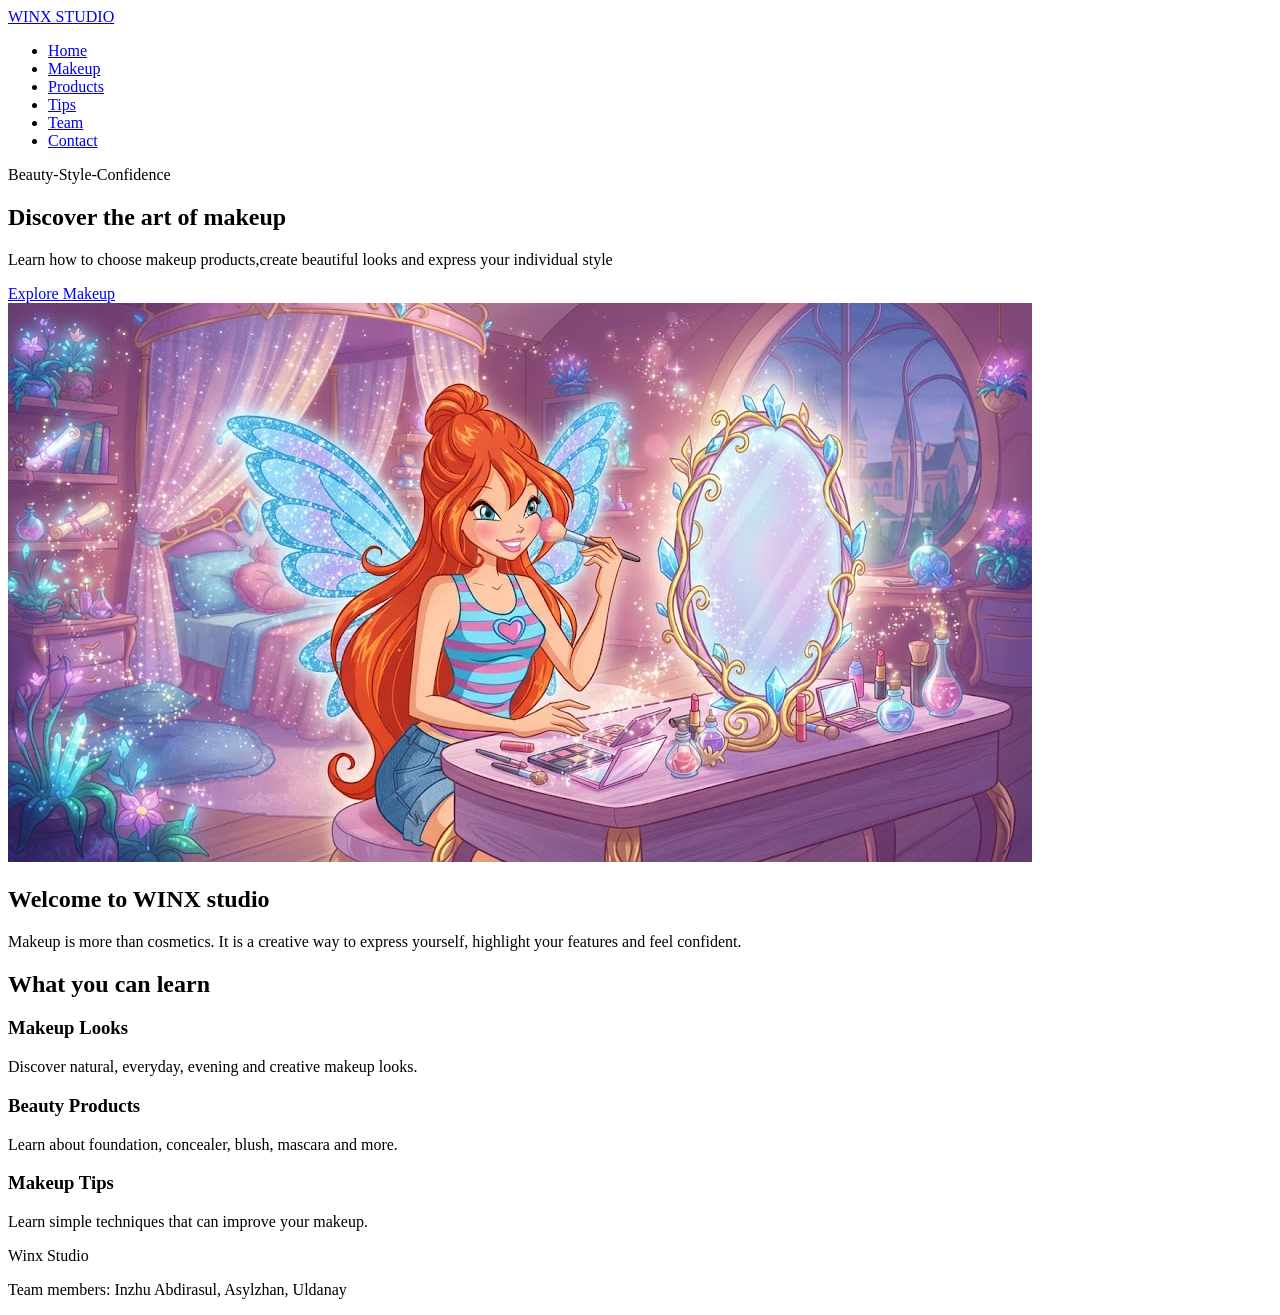
<file: index.html>
<!DOCTYPE html>
<html lang="en">
    <head>
        <meta charset="UTF-8">
        <meta name="viewport" content="width=device-width,initial-scale=1.0">
        <title> Winx Studio</title>
       <link rel="stylesheet" href="css/style.css">
    </head>
    <body>
        <header>
            <nav class="navbar">
                <a href="index.html" class="logo">WINX STUDIO</a>
                <ul class="nav-menu">
                    <li>
                        <a href="index.html">Home</a>
                    </li>

                    <li>
                        <a href="makeup.html">Makeup</a>
                    </li>

                    <lI>
                        <a href="products.html">Products</a>
                    </li>

                    <lI>
                        <a href="tips.html">Tips</a>
                    </li>

                    <lI>
                        <a href="team.html">Team</a>
                    </li>

                    <lI>
                        <a href="contact.html">Contact</a>
                    </li>
                </ul>
            </nav>
        </header>
        <main>
            <section class="hero">
                <div class="hero-text">
                    <p class="small-title">Beauty-Style-Confidence</p>
                    <h1>Discover the art of makeup</h1>
                    <p>Learn how to choose makeup products,create beautiful looks and express your individual style</p>
                    <a href="makeup.html" class="button">
                        Explore Makeup
                    </a>
                    <div class="hero-image">

            <img src="images/image.png" alt="Makeup">

        </div>
                </div>
            </section>
            <section class="about-section">

        <h2>Welcome to WINX studio </h2>

        <p>
            Makeup is more than cosmetics.
            It is a creative way to express yourself,
            highlight your features and feel confident.
        </p>
        <section class="cards-section">

        <h2>What you can learn</h2>

        <div class="cards">

            <div class="card">

                <h3>Makeup Looks</h3>
   <p>
                    Discover natural, everyday,
                    evening and creative makeup looks.
                </p>

            </div>


            <div class="card">

                <h3>Beauty Products</h3>

                <p>
                    Learn about foundation,
                    concealer, blush, mascara and more.
                </p>

            </div>
 <div class="card">

                <h3>Makeup Tips</h3>

                <p>
                    Learn simple techniques
                    that can improve your makeup.
                </p>

            </div>

        </div>

    </section>

        </main>
        <footer>
    <p>Winx Studio</p>
    <p>
        Team members:
        Inzhu Abdirasul,
        Asylzhan,
        Uldanay
    </p>
</footer>
    </body>
</html>
</file>
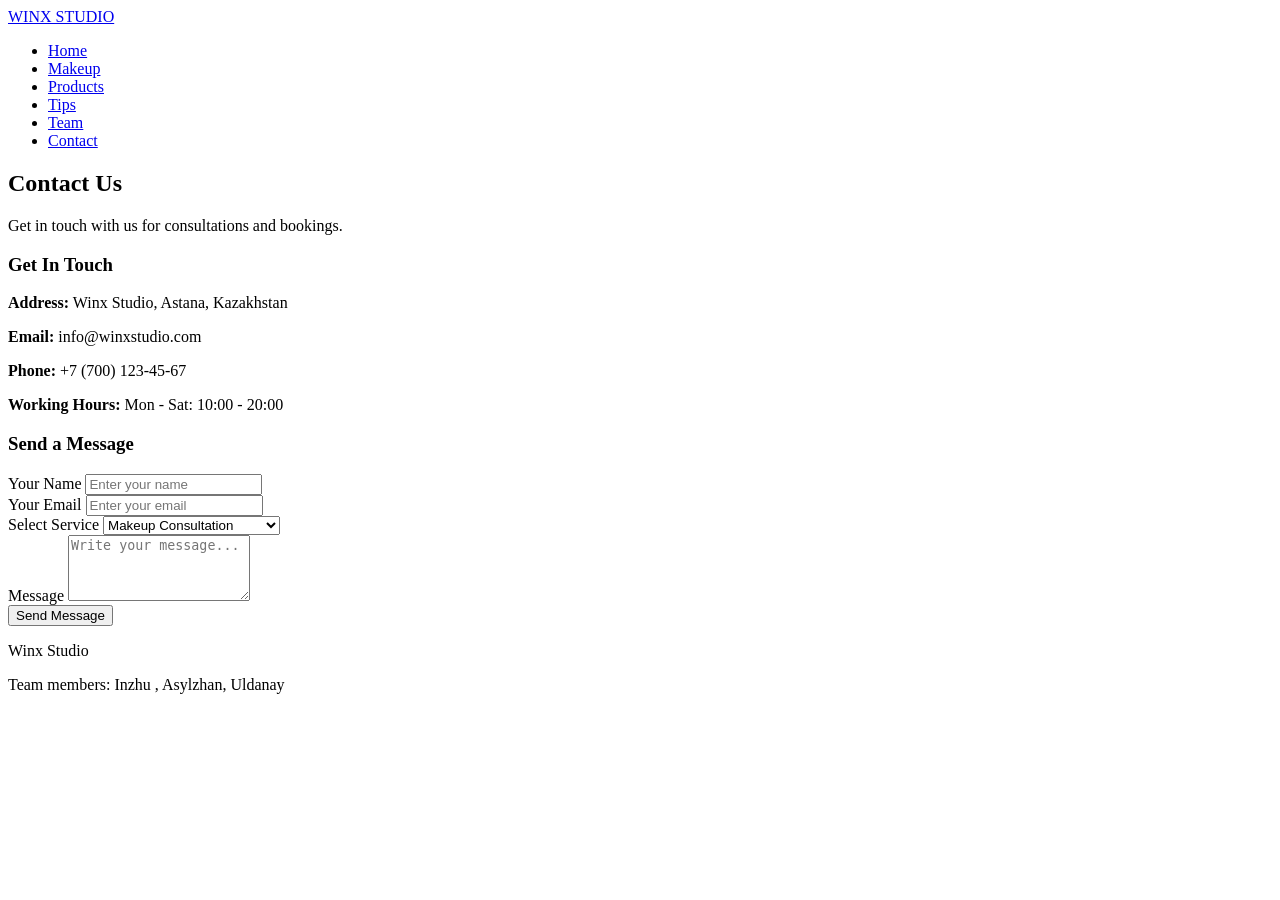
<file: contact.html>
<!DOCTYPE html>
<html lang="en">
<head>
    <meta charset="UTF-8">
    <meta name="viewport" content="width=device-width, initial-scale=1.0">
    <title>Contact Us - Winx Studio</title>
    <link rel="stylesheet" href="css/style.css">
</head>
<body>
    <header>
        <nav class="navbar">
            <a href="index.html" class="logo">WINX STUDIO</a>
            <ul class="nav-menu">
                <li><a href="index.html">Home</a></li>
                <li><a href="makeup.html">Makeup</a></li>
                <li><a href="products.html">Products</a></li>
                <li><a href="tips.html">Tips</a></li>
                <li><a href="team.html">Team</a></li>
                <li><a href="contact.html" class="active">Contact</a></li>
            </ul>
        </nav>
    </header>

    <main>
        <div class="container">
            <section class="page-title">
                <h1>Contact Us</h1>
                <p>Get in touch with us for consultations and bookings.</p>
            </section>

            <div class="contact-wrapper">
                <div class="contact-info">
                    <h3>Get In Touch</h3>
                    <p><strong>Address:</strong> Winx Studio, Astana, Kazakhstan</p>
                    <p><strong>Email:</strong> info@winxstudio.com</p>
                    <p><strong>Phone:</strong> +7 (700) 123-45-67</p>
                    <p><strong>Working Hours:</strong> Mon - Sat: 10:00 - 20:00</p>
                </div>

                <form id="contact-form">
                    <h3>Send a Message</h3>
                    <div class="form-group">
                        <label for="name">Your Name</label>
                        <input type="text" id="name" placeholder="Enter your name" required>
                    </div>

                    <div class="form-group">
                        <label for="email">Your Email</label>
                        <input type="email" id="email" placeholder="Enter your email" required>
                    </div>

                    <div class="form-group">
                        <label for="service">Select Service</label>
                        <select id="service">
                            <option value="makeup">Makeup Consultation</option>
                            <option value="products">Product Recommendation</option>
                            <option value="other">Other Query</option>
                        </select>
                    </div>

                    <div class="form-group">
                        <label for="message">Message</label>
                        <textarea id="message" rows="4" placeholder="Write your message..." required></textarea>
                    </div>

                    <button type="submit" class="btn-primary">Send Message</button>
                </form>
            </div>
        </div>
    </main>

    <footer>
        <p>Winx Studio</p>
        <p>Team members: Inzhu , Asylzhan, Uldanay</p>
    </footer>
</body>
</html>
</file>
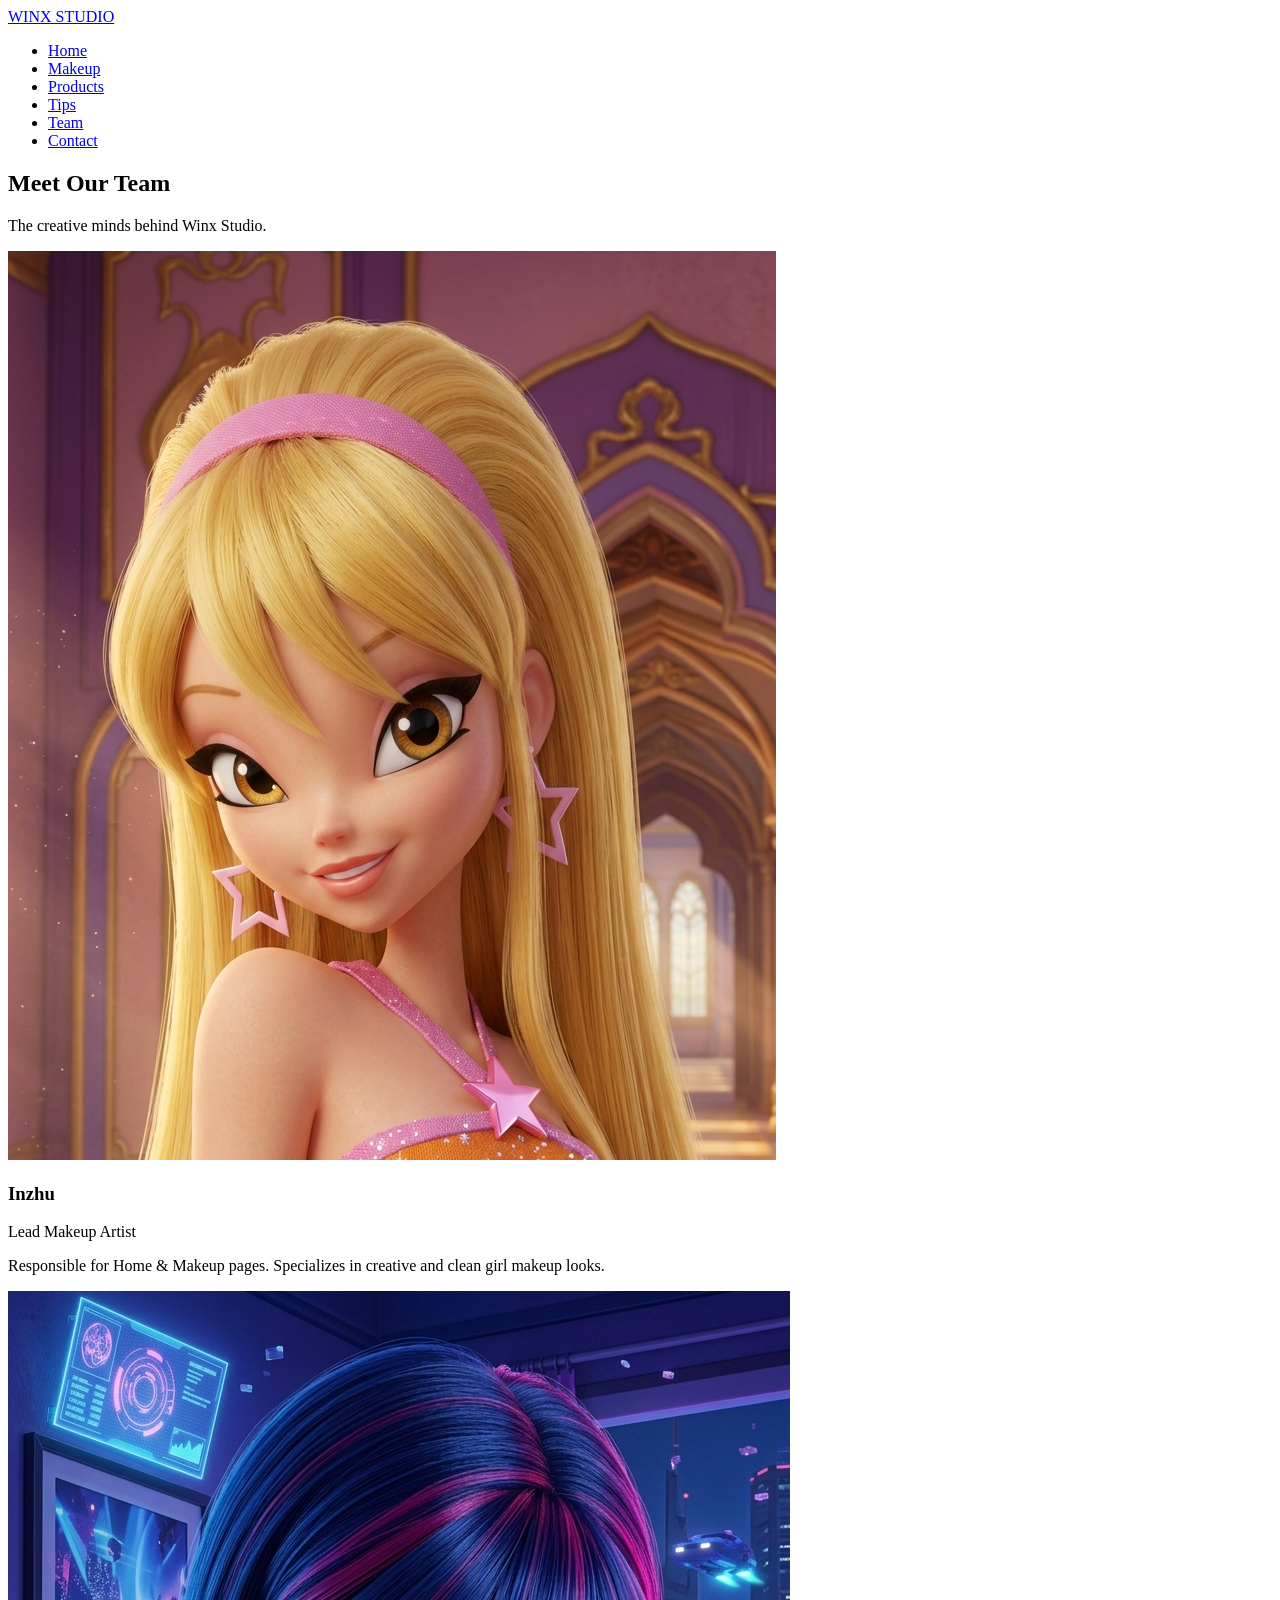
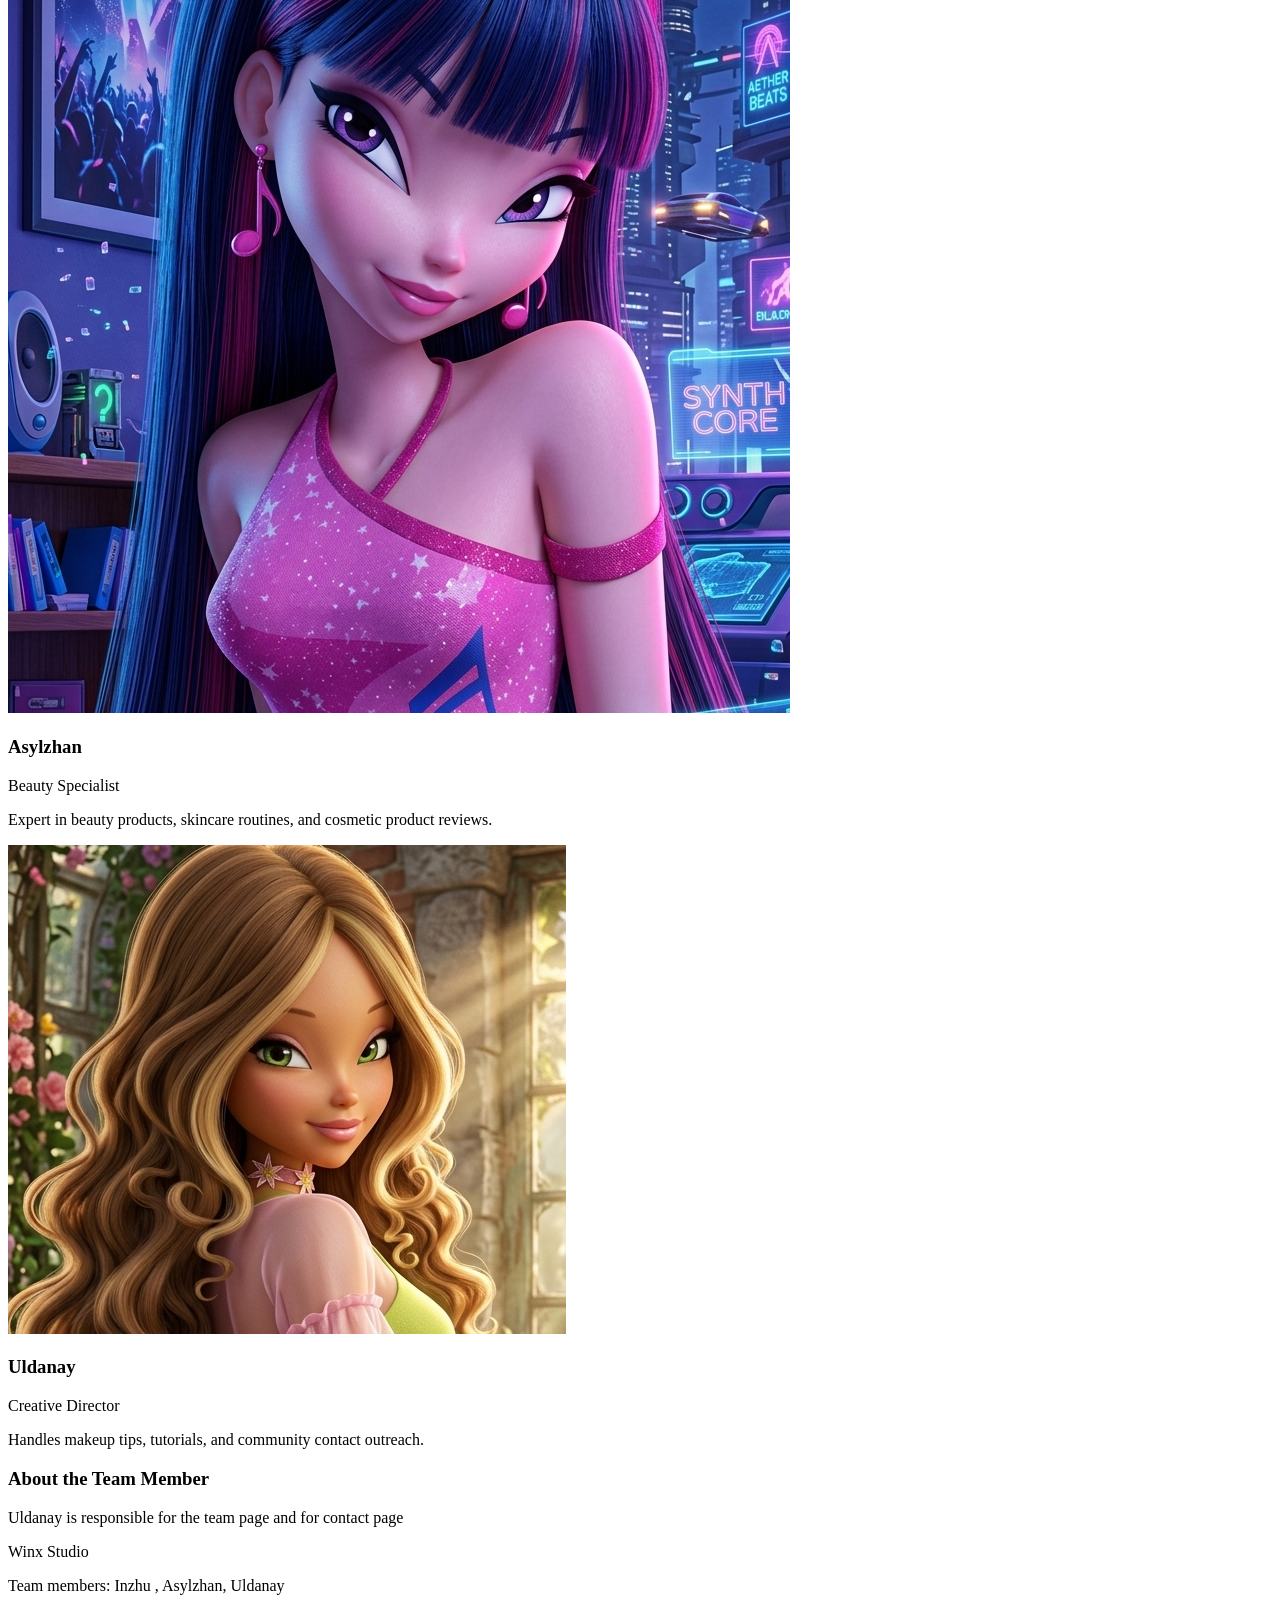
<file: team.html>
<!DOCTYPE html>
<html lang="en">
<head>
    <meta charset="UTF-8">
    <meta name="viewport" content="width=device-width, initial-scale=1.0">
    <title>Our Team - Winx Studio</title>
    <link rel="stylesheet" href="css/style.css">
</head>
<body>
    <header>
        <nav class="navbar">
            <a href="index.html" class="logo">WINX STUDIO</a>
            <ul class="nav-menu">
                <li><a href="index.html">Home</a></li>
                <li><a href="makeup.html">Makeup</a></li>
                <li><a href="products.html">Products</a></li>
                <li><a href="tips.html">Tips</a></li>
                <li><a href="team.html" class="active">Team</a></li>
                <li><a href="contact.html">Contact</a></li>
            </ul>
        </nav>
    </header>

    <main>
        <div class="container">
            <section class="page-title">
                <h1>Meet Our Team</h1>
                <p>The creative minds behind Winx Studio.</p>
            </section>

            <section class="team-grid">
                <div class="team-card">
                    <img src="images/stella.png" alt="Inzhu Abdirasul" class="profile-img">
                    <h3>Inzhu</h3>
                    <span class="role">Lead Makeup Artist</span>
                    <p>Responsible for Home & Makeup pages. Specializes in creative and clean girl makeup looks.</p>
                </div>

                <div class="team-card">
                    <img src="images/musa.png" alt="Asylzhan" class="profile-img">
                    <h3>Asylzhan</h3>
                    <span class="role">Beauty Specialist</span>
                    <p>Expert in beauty products, skincare routines, and cosmetic product reviews.</p>
                </div>

                <div class="team-card">
                    <img src="images/flora.png" alt="Uldanay" class="profile-img">
                    <h3>Uldanay</h3>
                    <span class="role">Creative Director</span>
                    <p>Handles makeup tips, tutorials, and community contact outreach.</p>
                </div>
            </section>

            <!-- Блок со скриншота -->
            <div class="highlight">
                <h3>About the Team Member</h3>
                <p>Uldanay is responsible for the team page and for contact page</p>
            </div>
        </div>
    </main>

    <footer>
        <p>Winx Studio</p>
        <p>Team members: Inzhu , Asylzhan, Uldanay</p>
    </footer>
</body>
</html>
</file>
<file: css/style.css>
```css


.products-table {
    width: 100%;
    border-collapse: collapse;
    margin: 30px 0 40px;
    background-color: white;
}

.products-table th {
    background-color: #641F2B;
    color: white;
    padding: 15px;
    text-align: left;
    font-size: 17px;
}

.products-table td {
    padding: 15px;
    border: 1px solid #F4D6D8;
    color: #641F2B;
    font-size: 16px;
}

.products-table tr:nth-child(even) {
    background-color: #FFF5F5;
}

.products-table tr:hover {
    background-color: #F4D6D8;
}

.products-table td:first-child {
    width: 60px;
    text-align: center;
    font-weight: bold;
}

.products-table td:nth-child(2) {
    width: 25%;
}
```
</file>
